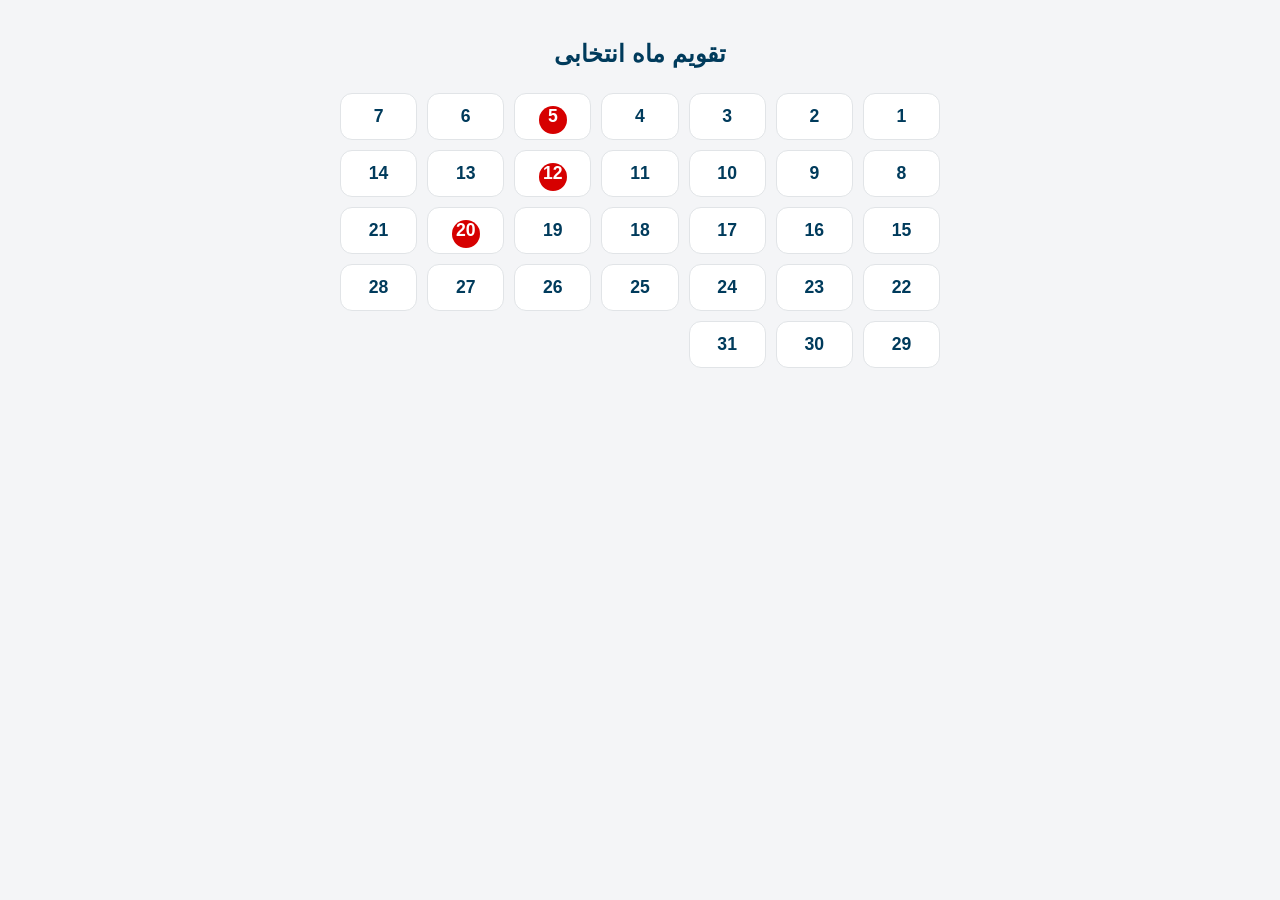
<file: monthview.html>
<!DOCTYPE html>
<html lang="fa" dir="rtl">
<head>
<meta charset="UTF-8">
<title>تقویم ماه</title>
<meta name="viewport" content="width=device-width, initial-scale=1">

<style>
    body {
        font-family: sans-serif;
        background: #f4f5f7;
        margin: 0;
        padding: 20px;
        color: #003b5c;
    }

    h2 {
        text-align: center;
        color: #003b5c;
        font-weight: 800;
        margin-bottom: 25px;
    }

    .calendar {
        display: grid;
        grid-template-columns: repeat(7, 1fr);
        gap: 10px;
        max-width: 600px;
        margin: 0 auto;
    }

    .day {
        background: white;
        border-radius: 12px;
        padding: 12px;
        text-align: center;
        font-size: 1.1rem;
        font-weight: 600;
        position: relative;
        cursor: pointer;
        transition: 0.2s;
        border: 1px solid #e1e4e7;
    }

    .day:hover {
        box-shadow: 0 3px 10px rgba(0,0,0,0.1);
        transform: translateY(-3px);
    }

    /* دایره قرمز پشت عدد روزهای حادثه */
    .has-incident::before {
        content: "";
        width: 28px;
        height: 28px;
        background: #d60000;
        border-radius: 50%;
        position: absolute;
        top: 12px;
        left: 50%;
        transform: translateX(-50%);
        z-index: 0;
    }

    .has-incident span {
        position: relative;
        z-index: 2;
        color: white !important;
    }

    /* مدال نمایش حادثه‌ها */
    .modal-bg {
        position: fixed;
        top: 0; left: 0;
        width: 100%; height: 100%;
        background: rgba(0,0,0,0.45);
        display: none;
        align-items: center;
        justify-content: center;
    }

    .modal-box {
        background: white;
        padding: 20px;
        border-radius: 12px;
        width: 320px;
        box-shadow: 0 6px 30px rgba(0,0,0,0.2);
    }

    .close-btn {
        display: block;
        text-align: center;
        background: #003b5c;
        color: white;
        padding: 10px;
        border-radius: 8px;
        margin-top: 15px;
        cursor: pointer;
        font-weight: 600;
    }
</style>
</head>

<body>

<h2 id="title">تقویم ماه</h2>

<div class="calendar" id="calendar"></div>

<!-- Modal -->
<div class="modal-bg" id="modal">
    <div class="modal-box">
        <h3>جزئیات حادثه</h3>
        <div id="modalBody"></div>
        <div class="close-btn" onclick="closeModal()">بستن</div>
    </div>
</div>


<script>
// -----------------------------
// داده نمونه حادثه‌ها (قابل تغییر)
// -----------------------------
const INCIDENTS = {
    "5": ["سقوط ابزار از ارتفاع"],
    "12": ["Near Miss – سر خوردن", "برخورد جسم سخت"],
    "20": ["LTI – آسیب به دست"]
};

// دریافت نام ماه از URL
const url = new URLSearchParams(window.location.search);
const monthName = url.get("month") || "ماه انتخابی";

// تعداد روزهای ماه (نمونه)
const daysInMonth = 31;

// عنوان صفحه
document.getElementById("title").innerText = "تقویم " + monthName;

// ساخت روزها
const calendar = document.getElementById("calendar");

for (let d = 1; d <= daysInMonth; d++) {
    const div = document.createElement("div");
    div.className = "day";

    if (INCIDENTS[d]) {
        div.classList.add("has-incident");
    }

    div.innerHTML = `<span>${d}</span>`;

    div.onclick = () => openDay(d);

    calendar.appendChild(div);
}

// Modal
function openDay(day) {
    const modal = document.getElementById("modal");
    const body = document.getElementById("modalBody");

    if (!INCIDENTS[day]) {
        body.innerHTML = "هیچ حادثه‌ای ثبت نشده است.";
    } else {
        body.innerHTML = INCIDENTS[day]
            .map(i => `<div>• ${i}</div>`)
            .join("");
    }

    modal.style.display = "flex";
}

function closeModal() {
    document.getElementById("modal").style.display = "none";
}
</script>

</body>
</html>
</file>
